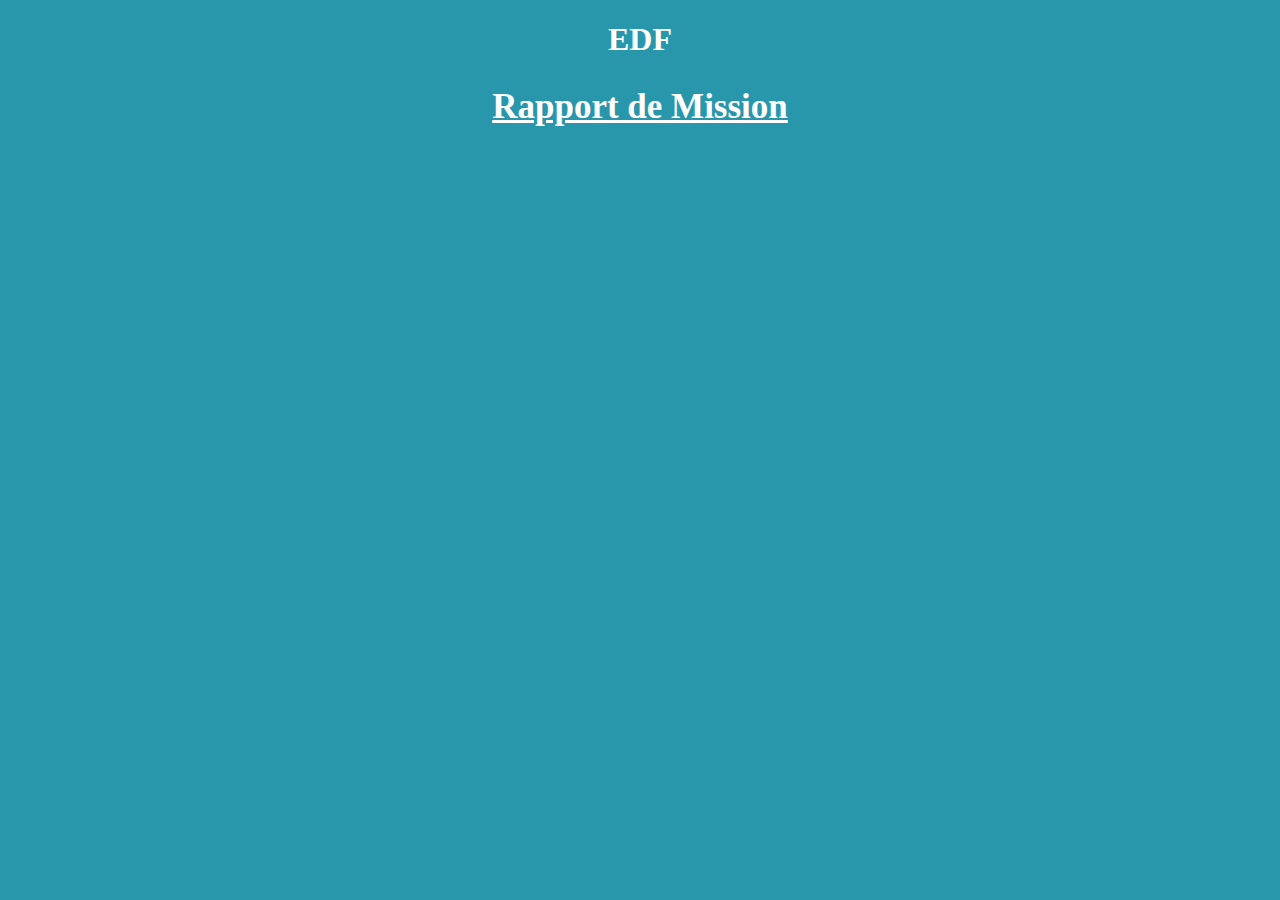
<file: mission1.html>
<!DOCTYPE html>
<html>  
<head>
	<title>missionEDF</title>
	<link rel="stylesheet" type="text/css" href="stylemission1.css">

</head>
<body>
	<body onLoad="fermet()"></body>
	<center><h1>EDF</h1></center>
   <center><h2><u>Rapport de Mission</u></h2></center>
</body>
</html>
</file>
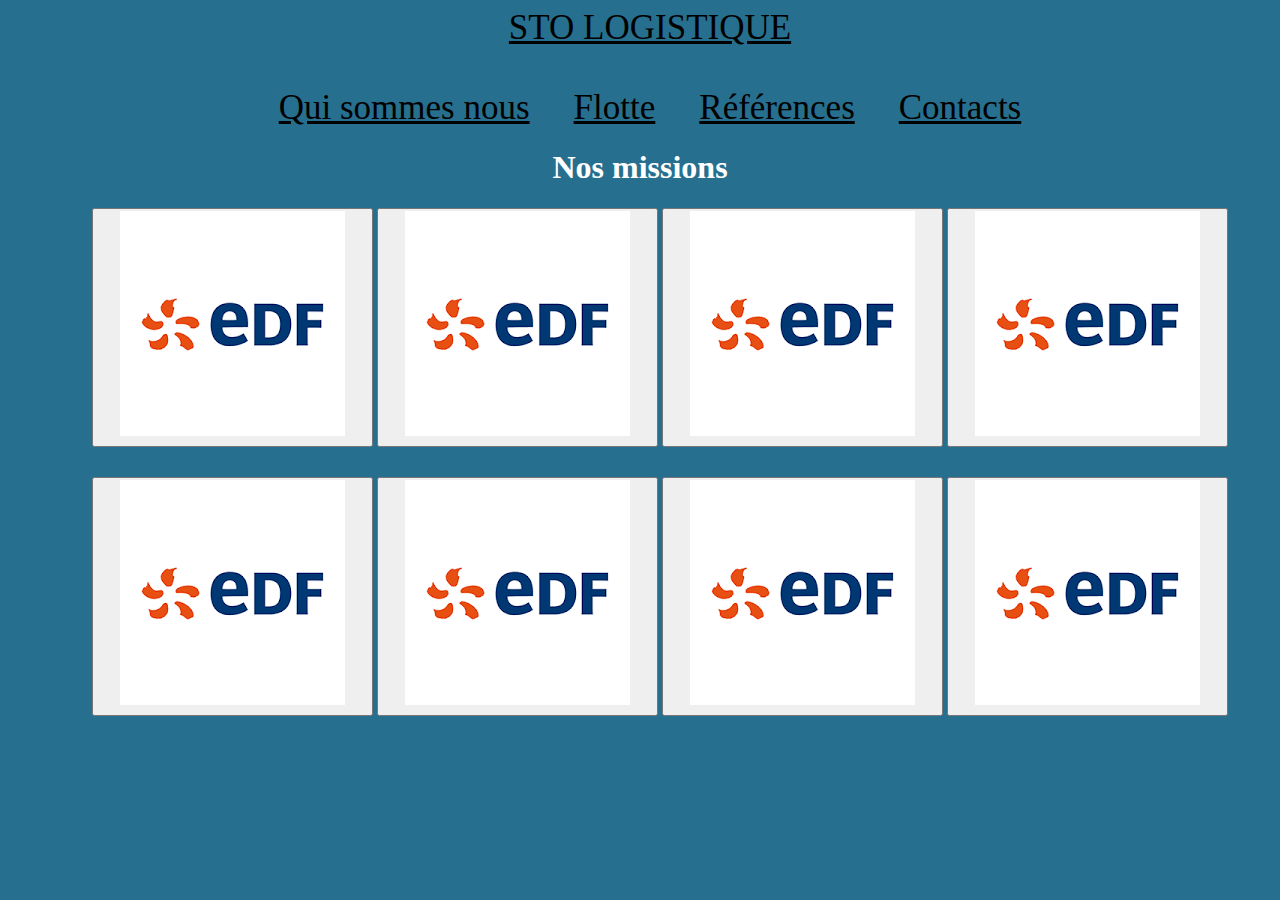
<file: page2.html>
<!DOCTYPE html>
<html>
<head>
	<title>Referance</title>
	<meta charset="utf-8">
	<link rel="stylesheet" type="text/css" href="style_page2.css">
</head>
<body>

<center>

 <div class="menu">
   <li><a href="index.html">STO LOGISTIQUE</br></br></a></li>
   <li><a href="page1.html">Qui sommes nous</a></li>
   <li><a href="page3.html">Flotte</a></li>
   <li><a href="page4.html">Références</a></li>
   <li><a href="page5.html">Contacts</a></li>
  </div>
</center>

	<h1><center>Nos missions</center></h1>
 
<center>

 <ul class="listref1">
  
   <div class='referances'>

     <div class="ref">
   
       <div class="ref1"><button> <a href = 'mission1.html'><img src="imgEDF.png"> </a></button>
 
       <li><button> <a href = 'index.html'> <img src="imgEDF.png"> </a></button></li>

       <li><button> <a href = 'index.html'> <img src="imgEDF.png" ></a></button></li>

       <li><button> <a href = 'index.html'> <img src="imgEDF.png"> </a></button></li>

     </div>

 </ul>

 <ul class="listref2">

     <div class="refA">

       <li><button> <a href = 'plaquetteSite.html'> <img src="imgEDF.png"> </a></button></li>

       <li><button> <a href = 'plaquetteSite.html'> <img src="imgEDF.png"> </a></button></li>

       <li><button> <a href = 'plaquetteSite.html'> <img src="imgEDF.png"> </a></button></li>
  
       <li><button> <a href = 'plaquetteSite.html'> <img src="imgEDF.png"> </a></button></li>

     </div>

   </div>

 </ul>

</center>


</body>
</html>
</file>
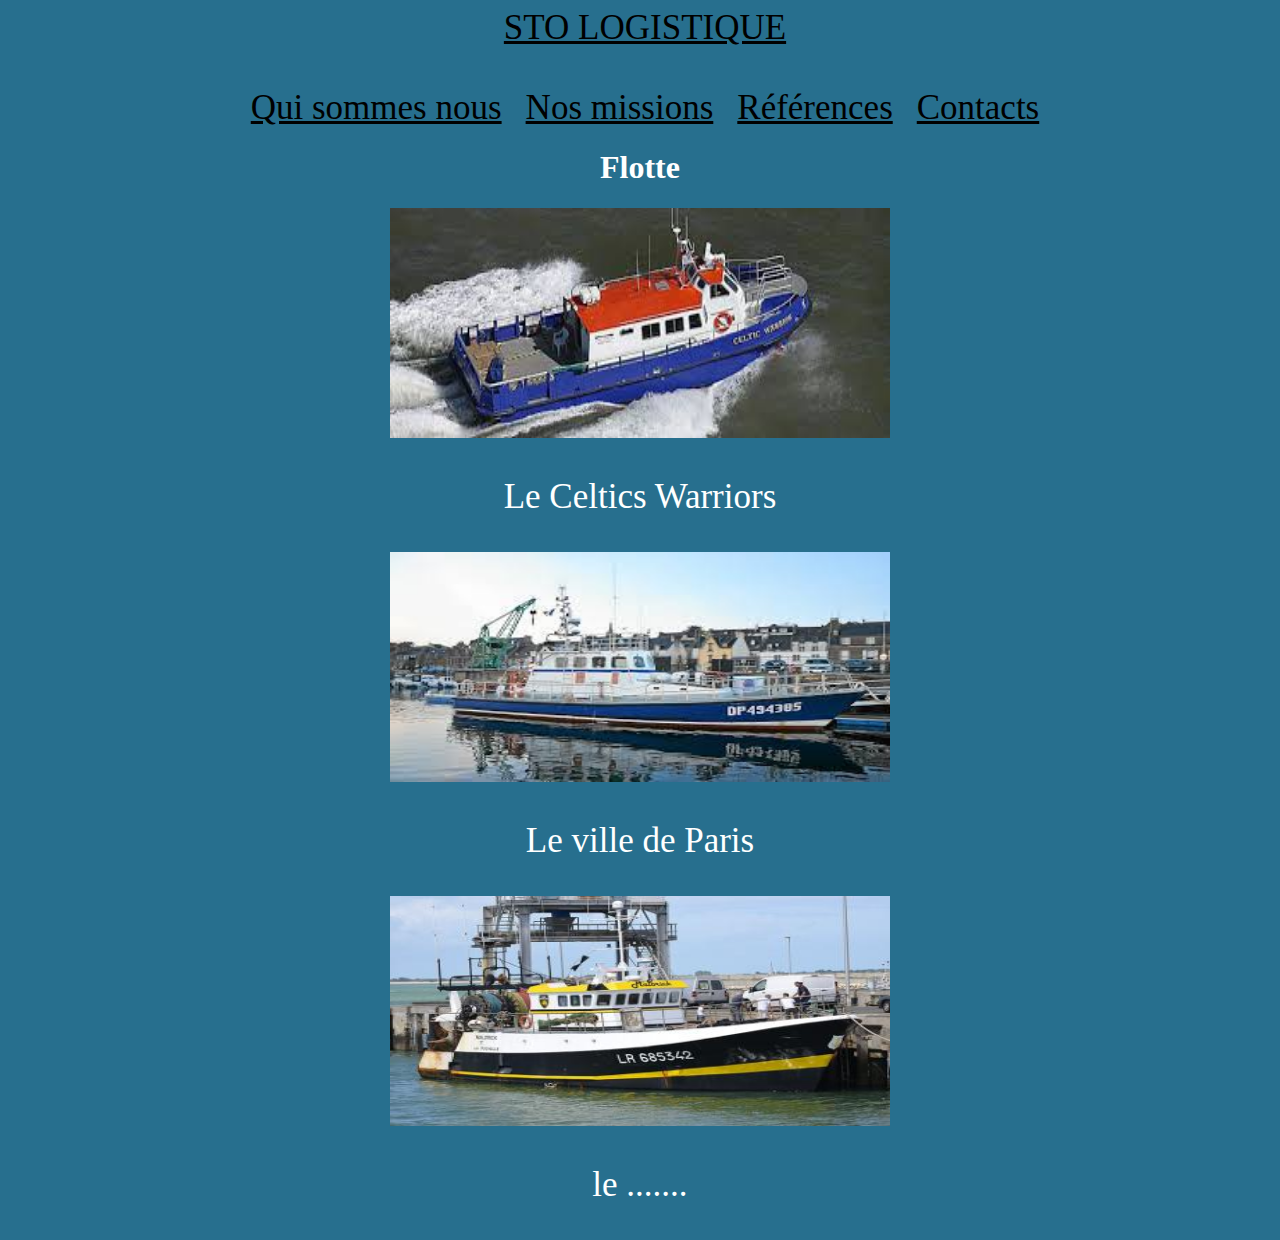
<file: page3.html>
<!DOCTYPE html>
<html>
<head> 
	<title>Flotte</title>
	<meta charset="utf-8">
	<link rel="stylesheet" type="text/css" href="style_page3.css">
</head>
<body>



<center>
 <div class="menu">
 	 <li><a href="index.html">STO LOGISTIQUE</br></br></a></li>
 	 <li><a href="page1.html">Qui sommes nous</a></li>
 	 <li><a href="page2.html">Nos missions</a></li>
 	 <li><a href="page4.html">Références</a></li>
 	 <li><a href="page5.html">Contacts</a></li>
  </div>
</center>


	<h1><center><b>Flotte</b></center></h1>


<div class="imgCeltics"> <center> <img src="image11.jpeg" alt=""> </center></div>
<center> <p>     Le Celtics Warriors   </p> </center>


<center><img src="villeP.jpeg" alt=''></br></center>
<center><p> Le ville de Paris <p></center>


<center><img src="malorik.jpg" alt=''></br></center>
<center><p> le ....... <p></center>


</body>
</html>
</file>
<file: stylemission1.css>
h1 {
	text-align: center;
	color:white; 
}

body {
	background-color: #2997ab ; 
}


h2 {
	text-align: center;
	color:white;
	font-size: 35px ;
	  
}
</file>
<file: style_page2.css>
h1{
	color:white;  
}


body {
	background-color: #276F8E ; 
}


a {
	margin: 20px ; 
} 

/* liste des image url */

.ref {
	margin: 10px ; 
}

.refA {
	margin: 30px ; 
}

 li {
 	display: inline-block;
 	margin: 0px ; 
 }


/* menu de presentation haut */


 .menu {
  	text-align: center;
 }


 .menu > li {
 	text-align: center;
 	display: inline ; 
	
 }


 a {
 	text-decoration:; 
 	color: black ; 
 	font-size: 35px ; 
 }
</file>
<file: style_page3.css>
h1{
	color:white ;
}

 img  {
	width:500px;
	height: 230px;
}

body {
	background-color: #276F8E ; 
}


p {
	color: white ;
	font-size: 35px ; 
}

/* menu presentation */

.menu {

}

.menu > li {
	display: inline;
	text-align: center;
	margin: 10px ; 

}

a {
	text-decoration:;
	color: black ; 
	font-size: 35px ; 

}
</file>
